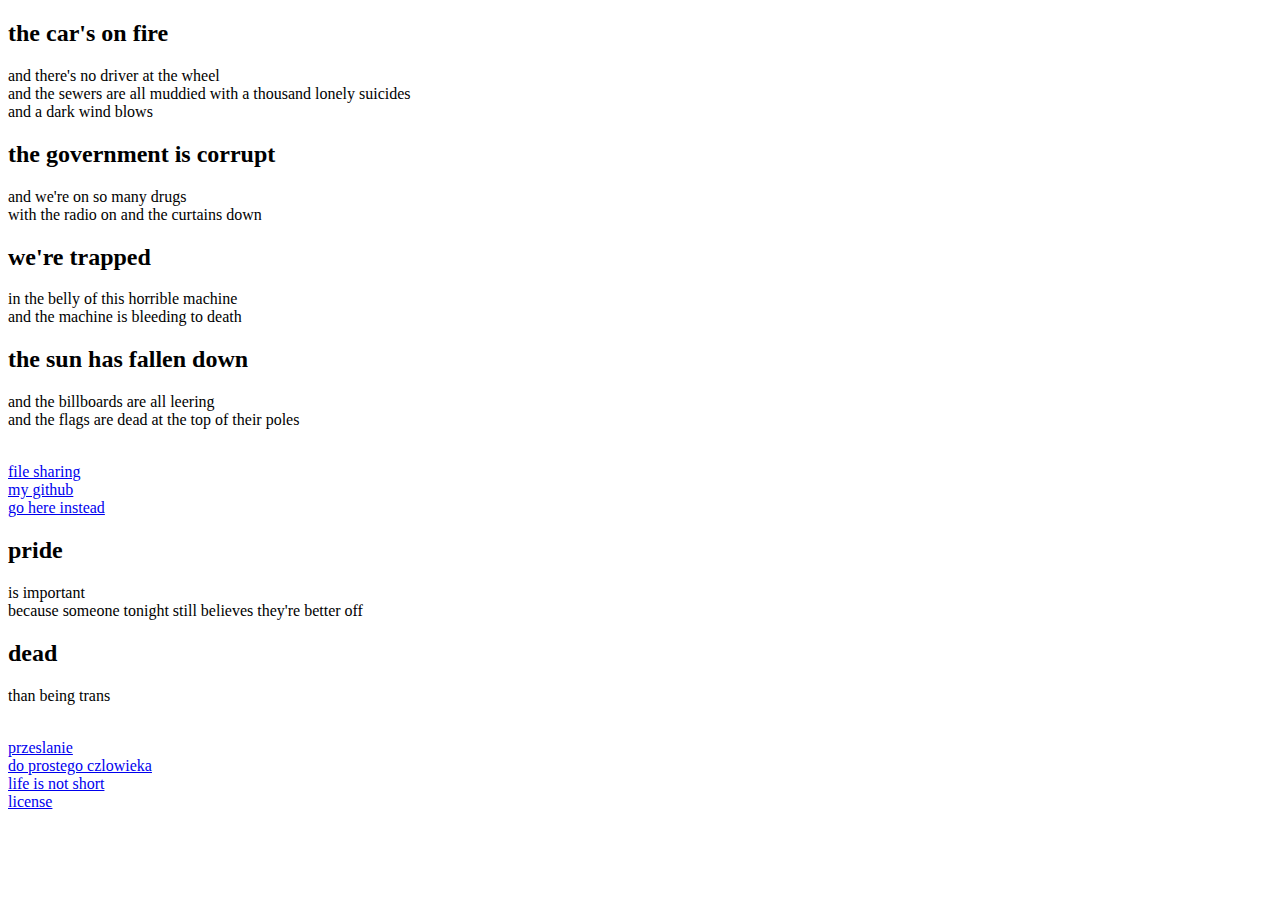
<file: html/index.html>
<!DOCTYPE html>

<html lang="en">

<head>

    <title>...</title>

    <meta charset="UTF-8" />

    <meta name="viewport" content="width=device-width,initial-scale=1" />

    <meta name="description" content="xd" />

    <link rel="stylesheet" type="text/css" href="https://national-agency-of-shitposting.online/css/style.css" />

    <link rel="icon" href="https://national-agency-of-shitposting.online/img/favicon.ico">

</head>

<body class='color-background'>

    <h2>the car's on fire</h1>

    <p>and there's no driver at the wheel<br>and the sewers are all muddied with a thousand lonely suicides<br>and a dark wind blows</p>
    
    <h2>the government is corrupt</h2>

    <p>and we're on so many drugs<br>with the radio on and the curtains down</p>

    <h2>we're trapped</h2>

    <p>in the belly of this horrible machine<br>and the machine is bleeding to death</p>

    <h2>the sun has fallen down</h2>

    <p>and the billboards are all leering<br>and the flags are dead at the top of their poles</p><br>

    <a href='https://files.national-agency-of-shitposting.online'>file sharing</a><br>

    <a href='https://github.com/oortcloud42'>my github</a><br>

    <a href='https://github.com/MasterSun8'>go here instead</a><br>

    <h2>pride</h2>

    <p>is important<br>because someone tonight still believes they're better off</p>

    <h2>dead</h2>

    <p>than being trans</p><br>

    <a href='https://national-agency-of-shitposting.online/przeslanie-pana-cogito.html'>przeslanie</a><br>

    <a href='https://national-agency-of-shitposting.online/do-prostego-czlowieka.html'>do prostego czlowieka</a><br>

    <a href='https://dkb.show/post/life-is-not-short'>life is not short</a><br>

    <footer>

        <a href='https://national-agency-of-shitposting.online/LICENSE.txt'>license</a>

    </footer>

</body>

</html>
</file>
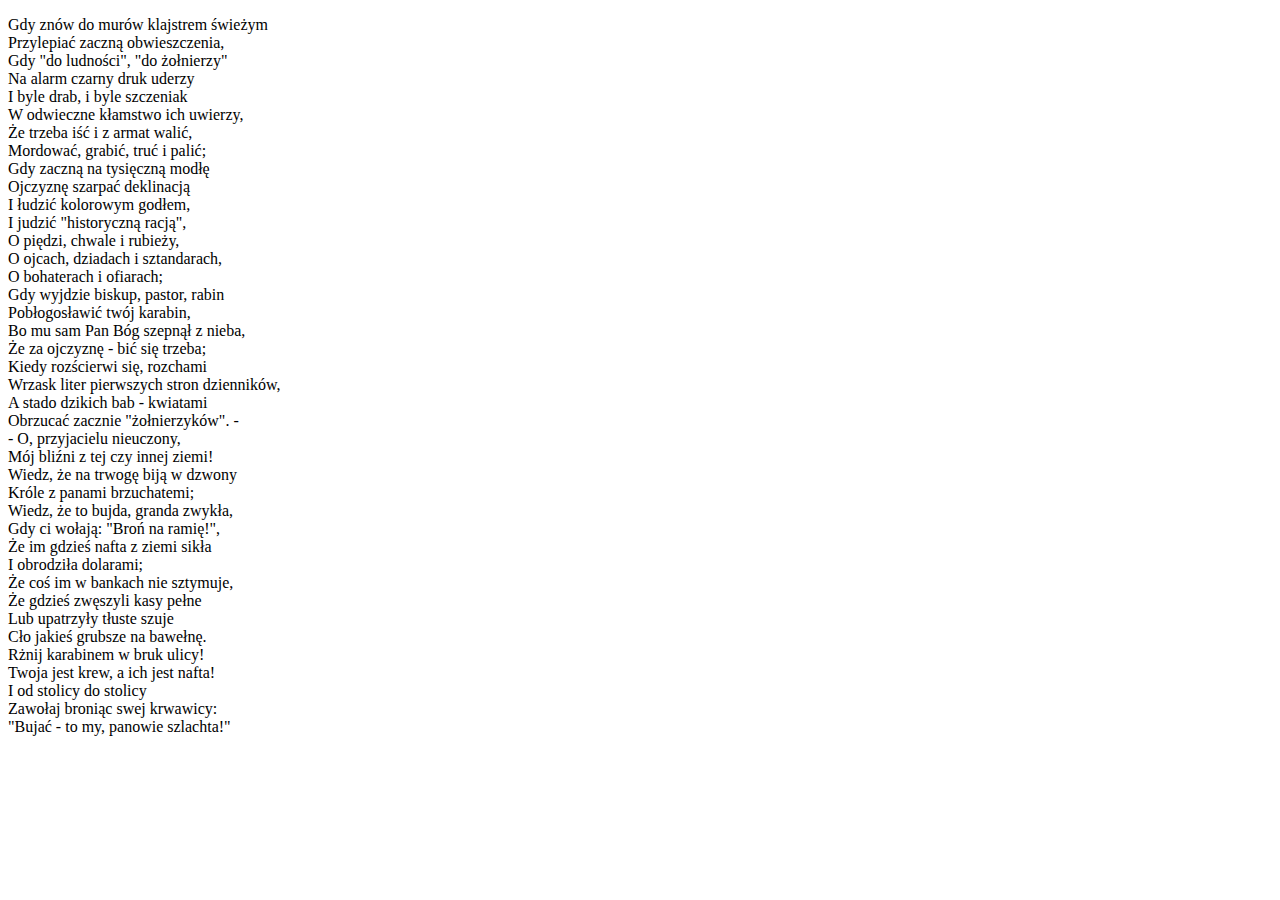
<file: html/do-prostego-czlowieka.html>
<!DOCTYPE html>

<html lang="en">

<head>

    <title>do prostego czlowieka</title>

    <meta charset="UTF-8" />

    <meta name="viewport" content="width=device-width,initial-scale=1" />

    <meta name="description" content="xd" />

    <link rel="stylesheet" type="text/css" href="https://national-agency-of-shitposting.online/css/style.css" />

    <link rel="icon" href="https://national-agency-of-shitposting.online/img/favicon.ico">

</head>

<body class='color-background'>

<p>
Gdy znów do mu­rów klaj­strem świe­żym
<br>Przy­le­piać za­czną ob­wiesz­cze­nia,
<br>Gdy "do lud­no­ści", "do żoł­nie­rzy"
<br>Na alarm czar­ny druk ude­rzy
<br>I byle drab, i byle szcze­niak
<br>W od­wiecz­ne kłam­stwo ich uwie­rzy,
<br>Że trze­ba iść i z ar­mat wa­lić,
<br>Mor­do­wać, gra­bić, truć i pa­lić;
<br>Gdy za­czną na ty­sięcz­ną mo­dłę
<br>Oj­czy­znę szar­pać de­kli­na­cją
<br>I łu­dzić ko­lo­ro­wym go­dłem,
<br>I ju­dzić "hi­sto­rycz­ną ra­cją",
<br>O pię­dzi, chwa­le i ru­bie­ży,
<br>O oj­cach, dzia­dach i sztan­da­rach,
<br>O bo­ha­te­rach i ofia­rach;
<br>Gdy wyj­dzie bi­skup, pa­stor, ra­bin
<br>Po­bło­go­sła­wić twój ka­ra­bin,
<br>Bo mu sam Pan Bóg szep­nął z nie­ba,
<br>Że za oj­czy­znę - bić się trze­ba;
<br>Kie­dy roz­ścier­wi się, roz­cha­mi
<br>Wrzask li­ter pierw­szych stron dzien­ni­ków,
<br>A sta­do dzi­kich bab - kwia­ta­mi
<br>Ob­rzu­cać za­cznie "żoł­nie­rzy­ków". -
<br>- O, przy­ja­cie­lu nie­uczo­ny,
<br>Mój bliź­ni z tej czy in­nej zie­mi!
<br>Wiedz, że na trwo­gę biją w dzwo­ny
<br>Kró­le z pa­na­mi brzu­cha­te­mi;
<br>Wiedz, że to buj­da, gran­da zwy­kła,
<br>Gdy ci wo­ła­ją: "Broń na ra­mię!",
<br>Że im gdzieś naf­ta z zie­mi si­kła
<br>I ob­ro­dzi­ła do­la­ra­mi;
<br>Że coś im w ban­kach nie szty­mu­je,
<br>Że gdzieś zwę­szy­li kasy peł­ne
<br>Lub upa­trzy­ły tłu­ste szu­je
<br>Cło ja­kieś grub­sze na ba­weł­nę.
<br>Rżnij ka­ra­bi­nem w bruk uli­cy!
<br>Two­ja jest krew, a ich jest naf­ta!
<br>I od sto­li­cy do sto­li­cy
<br>Za­wo­łaj bro­niąc swej krwa­wi­cy:
<br>"Bu­jać - to my, pa­no­wie szlach­ta!"
</p>

</body>

</html>
</file>
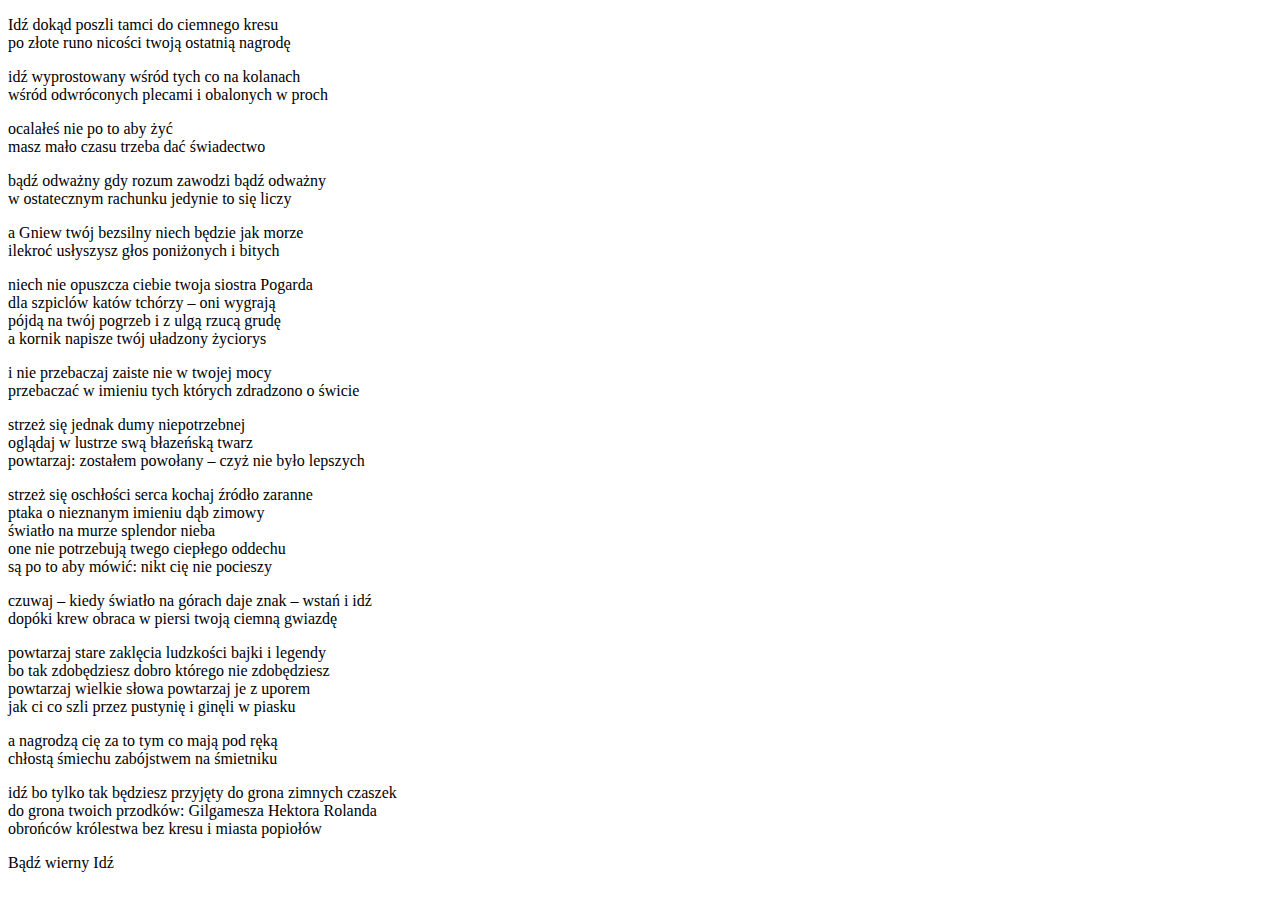
<file: html/przeslanie-pana-cogito.html>
<!DOCTYPE html>

<html lang="en">

<head>

    <title>przesłanie pana cogito</title>

    <meta charset="UTF-8" />

    <meta name="viewport" content="width=device-width,initial-scale=1" />

    <meta name="description" content="xd" />

    <link rel="stylesheet" type="text/css" href="https://national-agency-of-shitposting.online/css/style.css" />

    <link rel="icon" href="https://national-agency-of-shitposting.online/img/favicon.ico">

</head>

<body class='color-background'>

<p>Idź dokąd poszli tamci do ciemnego kresu<br>po złote runo nicości twoją ostatnią nagrodę</p>

<p>idź wyprostowany wśród tych co na kolanach<br>wśród odwróconych plecami i obalonych w proch</p>

<p>ocalałeś nie po to aby żyć<br>masz mało czasu trzeba dać świadectwo</p>

<p>bądź odważny gdy rozum zawodzi bądź odważny<br>w ostatecznym rachunku jedynie to się liczy</p>

<p>a Gniew twój bezsilny niech będzie jak morze<br>ilekroć usłyszysz głos poniżonych i bitych</p>

<p>niech nie opuszcza ciebie twoja siostra Pogarda<br>dla szpiclów katów tchórzy – oni wygrają<br>
pójdą na twój pogrzeb i z ulgą rzucą grudę<br>a kornik napisze twój uładzony życiorys</p>

<p>i nie przebaczaj zaiste nie w twojej mocy<br>przebaczać w imieniu tych których zdradzono o świcie</p>

<p>strzeż się jednak dumy niepotrzebnej<br>oglądaj w lustrze swą błazeńską twarz<br>
powtarzaj: zostałem powołany – czyż nie było lepszych</p>

<p>strzeż się oschłości serca kochaj źródło zaranne<br>ptaka o nieznanym imieniu dąb zimowy<br>
światło na murze splendor nieba<br>one nie potrzebują twego ciepłego oddechu<br>
są po to aby mówić: nikt cię nie pocieszy</p>

<p>czuwaj – kiedy światło na górach daje znak – wstań i idź<br>dopóki krew obraca w piersi twoją ciemną gwiazdę</p>

<p>powtarzaj stare zaklęcia ludzkości bajki i legendy<br>bo tak zdobędziesz dobro którego nie zdobędziesz<br>
powtarzaj wielkie słowa powtarzaj je z uporem<br>jak ci co szli przez pustynię i ginęli w piasku</p>

<p>a nagrodzą cię za to tym co mają pod ręką<br>chłostą śmiechu zabójstwem na śmietniku</p>

<p>idź bo tylko tak będziesz przyjęty do grona zimnych czaszek<br>do grona twoich przodków: Gilgamesza Hektora Rolanda<br>
obrońców królestwa bez kresu i miasta popiołów</p>

<p>Bądź wierny Idź</p>

</body>

</html>
</file>
